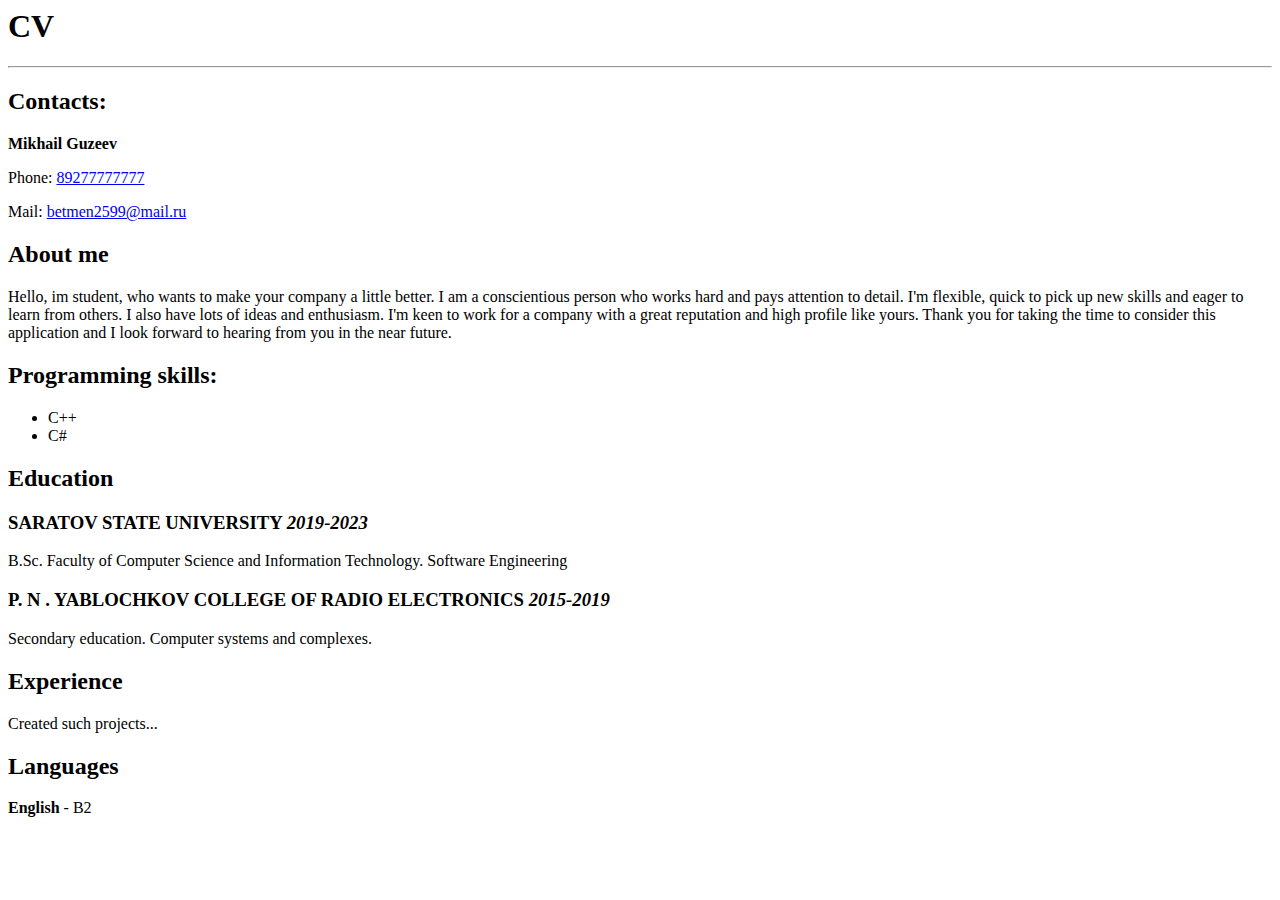
<file: Task 5/index.html>
<html>
 <head>
  <meta http-equiv="Content-Type" content="text/html; charset=utf-8">
  <title>CV</title>
 </head>
 <body>
 <div class="block"><h1>CV</h1>
 <hr>
 <p><h2>Contacts:</h2></p>
<p><b>Mikhail Guzeev</b></p>
<p>Phone: <a href="tel:8927777777">89277777777</a></p>
<p>Mail: <a href="mailto:betmen2599@mail.ru">betmen2599@mail.ru</a></p>
<h2>About me</h2>
<p>Hello, im student, who wants to make your company a little better. I am a conscientious person who works hard and pays attention to detail. I'm flexible, quick to pick up new skills and eager to learn from others. I also have lots of ideas and enthusiasm. I'm keen to work for a company with a great reputation and high profile like yours. Thank you for taking the time to consider this application and I look forward to hearing from you in the near future.</p>
<h2>Programming skills:</h2>
<ul>
<li>C++</li>
<li>C#</li>
</ul>
<h2><b>Education</b> </h2>
<p><h3>SARATOV STATE UNIVERSITY <i>2019-2023</i></h3>
B.Sc. Faculty of Computer Science and Information Technology. Software
Engineering</p>
<p><h3>P. N . YABLOCHKOV COLLEGE OF RADIO ELECTRONICS <i>2015-2019</i></h3>
Secondary education. Computer systems and complexes.</p>

<h2>Experience</h2>

Created such projects...

<h2>Languages</h2>
<p><b>English</b> - B2</p></div>
 </body>
</html>
</file>
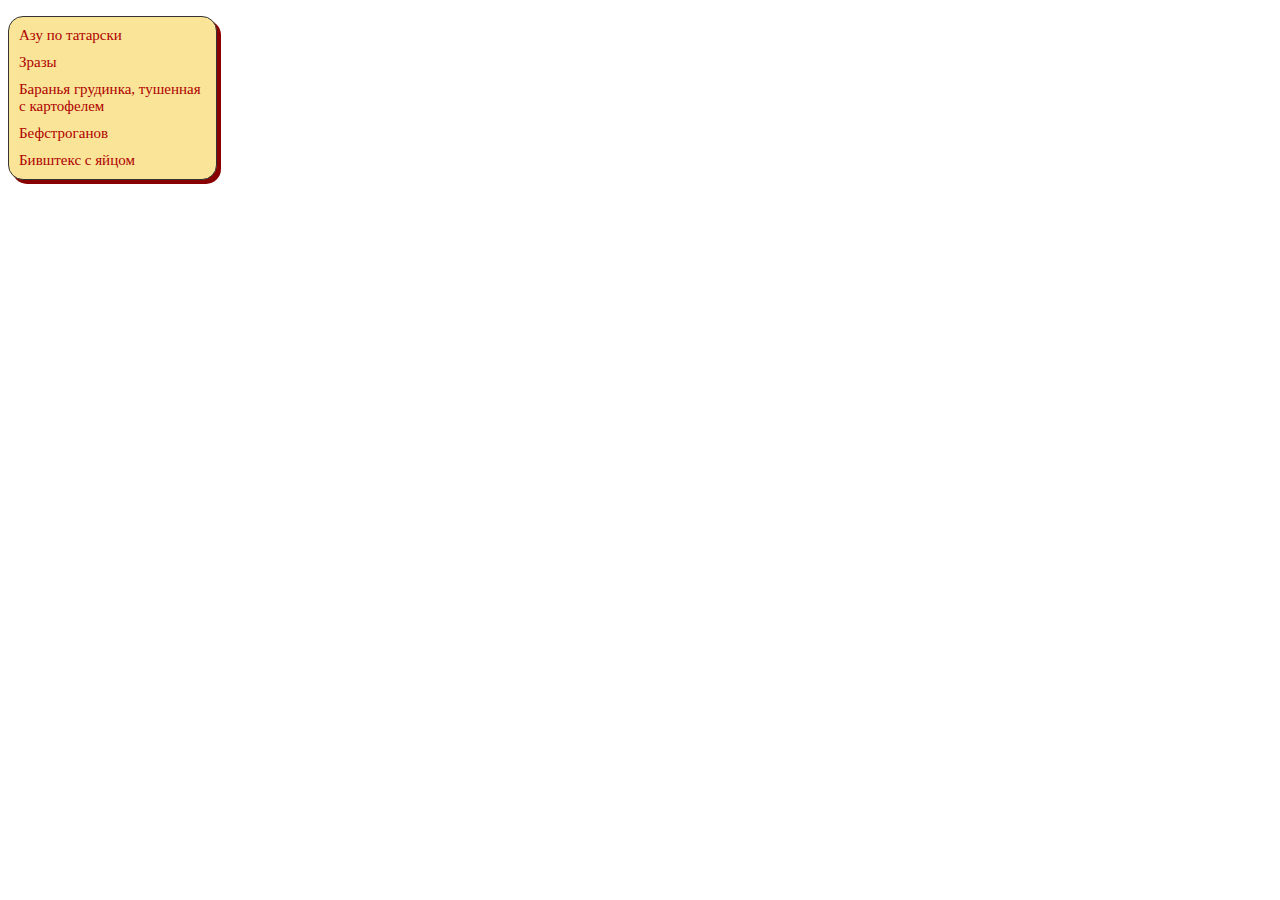
<file: Task 6/1/index.html>
<!DOCTYPE html>
<html>
<head>
	<title>LIST MENU</title>
	<style type="text/css">
ul{
	list-style:none;
	width:200px;
	border-radius:15px;
	border:1px solid #333333;
	box-shadow:4px 4px #880000;
	background:#F9E497;
	padding:0 7px 0 0;
	
}
li{
	font:15px times;
	color:#B00000;
	margin:10px 0 10px 10px;
}
	</style>
</head>
<body>
 <ul class="menu">
	<li>Азу по татарски</li>
	<li>Зразы</li>
	<li>Баранья грудинка, тушенная с картофелем</li>
	<li>Бефстроганов</li>
	<li>Бивштекс с яйцом</li>
 </ul>
</body>
</html>
</file>
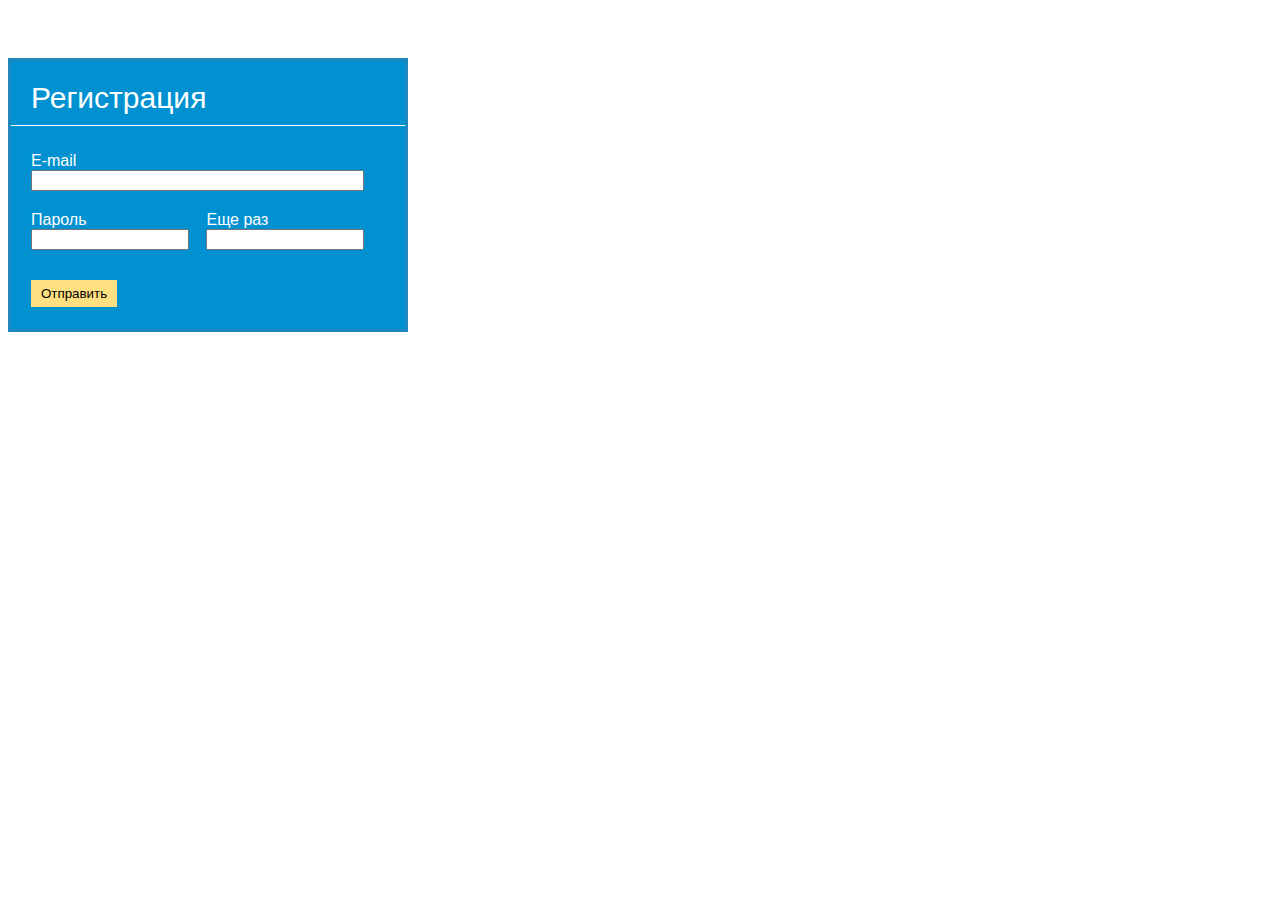
<file: Task 6/2/index.html>
<!DOCTYPE html>
<html>
<head>
	<title>REGISTRATION FORM</title>
	<style type="text/css">
.window{
    box-sizing: border-box;
    margin: 50px auto;
    width: 400px;
    height: 274px;
    color: white;
    text-align: center;
    background-color: #0191d0;
    border: 3px solid #2188bd;
    position: relative;
    font-family: Arial, Helvetica, sans-serif;
}
div{
    display:inline-block;

}
h1{
   font-size: 30px; 
   text-align: left;
   margin: 20px 20px 10px 20px;
   font-weight: 100;
}
input[type="mail"]{
  margin-bottom:20px;
  width: 325px;
}
input[type="password"]{
  margin-bottom:20px;
  width: 150px;
}
hr{
    color: white;
    background-color: white;
    height: 1px;
    border: none;
    width: 100%;
}
button{
    background-color: #ffe080;
    margin: 10px 20px 10px 0px;
    position: relative;
    left: 0;
    border: none;
    padding: 6px 10px 6px 10px;
}
.repeat{
    margin-left: 13px;
}
form{
    text-align: left;
    padding-left: 20px;
}
    </style>
</head>
<body>
<div class="window">

<h1>Регистрация</h1>
<hr><br>

<form>
    <div>
        E-mail<br>
        <input type="mail">
    </div><br>

    <div>
        Пароль<br>
        <input type="password">
    </div>

    <div class="repeat">
        Еще раз<br>
        <input type="password">
    </div><br>

    <button>Отправить</button>

</form>

</div>
</body>
</html>
</file>
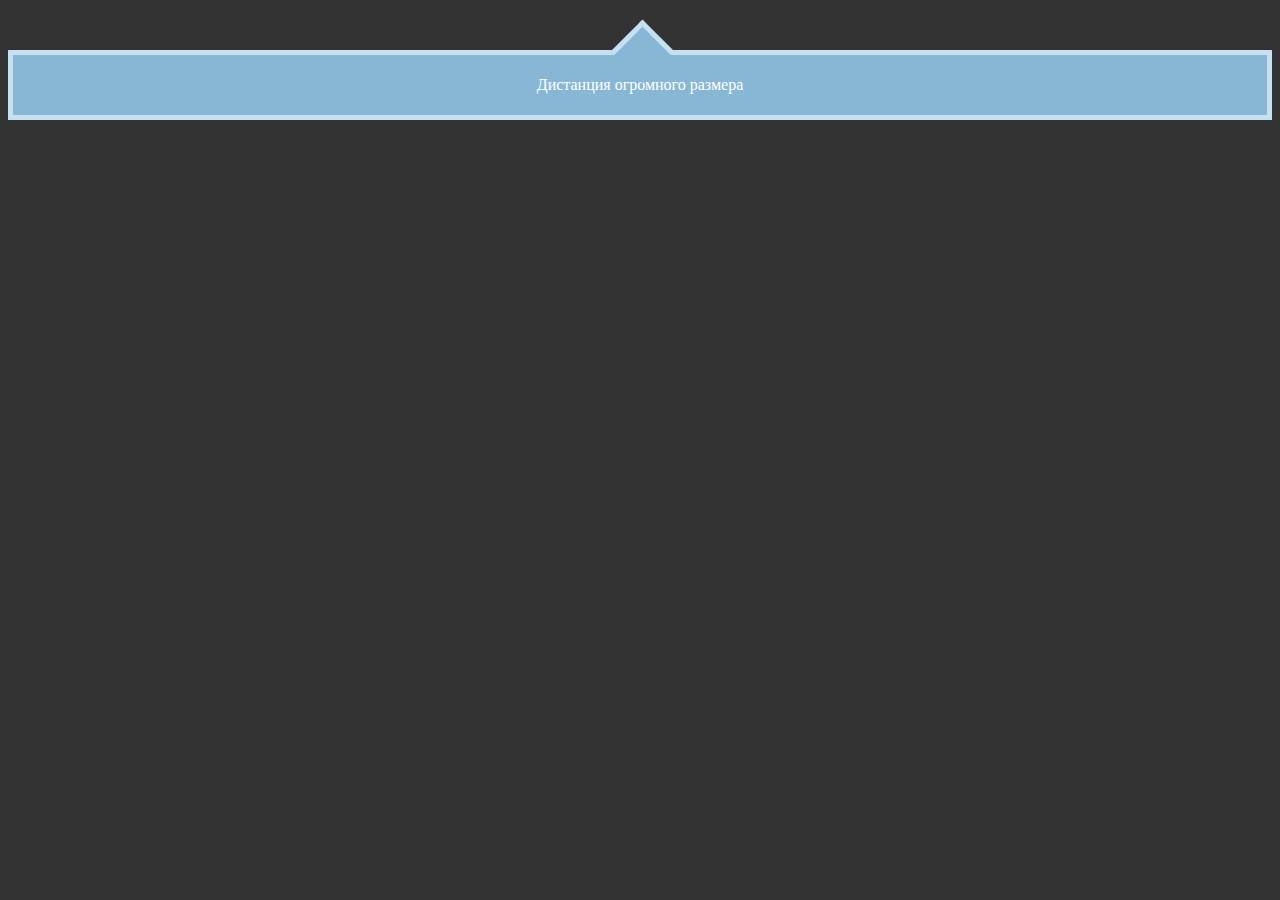
<file: Task 6/3/index.html>
<!DOCTYPE html>
<html>
<head>
    <title>POINTING BLOCK</title>
    <style type="text/css">
body{
    background-color: #333333;
}
div{
    box-sizing: border-box;
    margin: 50px auto;
    padding: 21px;
    color: white;
    text-align: center;
    background-color: #88B7D5;
    border: 5px solid #C5E0F1;
    position: relative;
}
div::after{
    content: '';
    position: absolute;
    background-color: #88B7D5;
    left: calc(50% - 20px);
    top: -26px;
    width: 40px;
    height: 40px;
    border-top: 5px solid #C5E0F1;
    border-right: 5px solid #C5E0F1;
    transform: rotate(-45deg);
}
    </style>
</head>
<body>
    <div>Дистанция огромного размера</div>
</body>
</file>
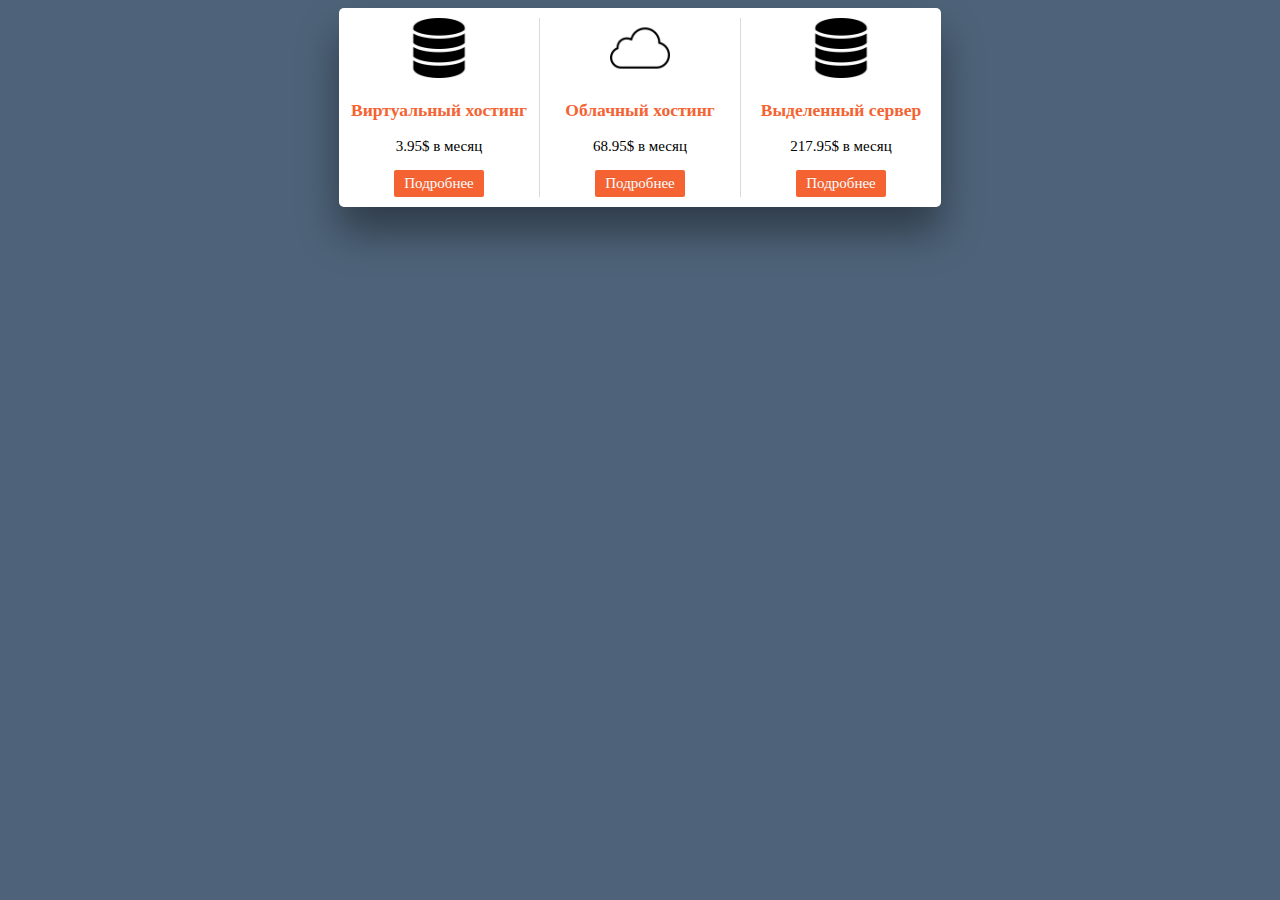
<file: Task 6/4/index.html>
<!DOCTYPE html>
<html>
<head>
    <title>THREE COLUMN BLOCK</title>
    <style type="text/css">
body {
    font-size: 15px;
    background: #4e6379;
}
.window {
    background: white;
    overflow: hidden;
    width: 602px;
    background: white;
    box-shadow: 0 25px 40px rgba(0,0,0,0.4);
    border-radius: 5px;
    margin: auto;
}
.block {
    float: left;
    width: 200px;
    border-left: 1px solid #d9d9d9;
    text-align: center;
    margin: 10px 0;
}
.block:first-child { border: none; }
h3 { color: #f56332; }
.button {
    background: #f56332;
    display: inline-block;
    padding: 5px 10px;
    color: #fff;
    text-shadow: 0 -1px 0 rgba(0,0,0,0.1);
    border-radius: 2px;
    text-decoration: none;
}
    </style>
</head>
<body>
    <div class="window">
    <div class="block">
        <img src="images/hosting.png" width="30%" height="30%">
        <h3>Виртуальный хостинг</h3>
        <p>3.95$ в месяц</p>
        <a href="#" class="button">Подробнее</a>
    </div>
    <div class="block">
        <img src="images/cloud-computing.png" width="30%" height="30%">
        <h3>Облачный хостинг</h3>
        <p>68.95$ в месяц</p>
        <a href="#" class="button">Подробнее</a>
    </div>
    <div class="block">
        <img src="images/hosting.png" width="30%" height="30%">
        <h3>Выделенный сервер</h3>
        <p>217.95$ в месяц</p>
        <a href="#" class="button">Подробнее</a>
    </div>
   </div>
 </body>
</html>
</file>
